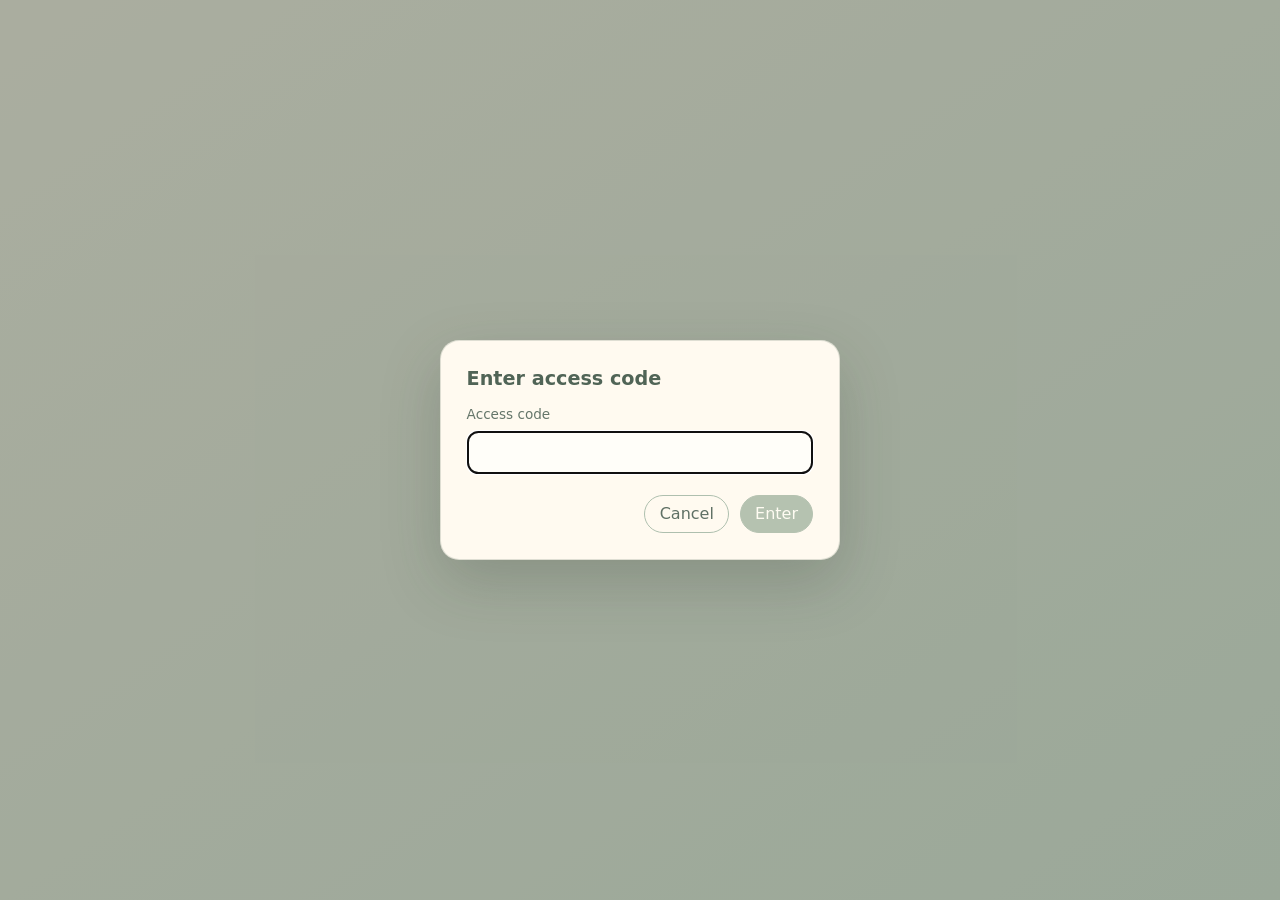
<file: heartopia/index.html>
<!doctype html>
<html lang="en">
  <head>
    <meta charset="UTF-8" />
    <meta name="viewport" content="width=device-width, initial-scale=1" />
    <meta
      name="description"
      content="Daily locations for Roaming Oak Timber and Flawless Fluorite in Heartopia. An unofficial, community-observed guide that updates each day at 06:00 (UTC+8)."
    />
    <title>linlin Heartopia</title>
    <meta property="og:type" content="website" />
    <meta property="og:site_name" content="linlin Heartopia" />
    <meta property="og:title" content="linlin Heartopia — daily resource locations" />
    <meta
      property="og:description"
      content="Where Roaming Oak Timber and Flawless Fluorite are today. Unofficial community guide, not affiliated with the game."
    />
    <meta property="og:url" content="https://hami-qua.com/heartopia/" />
    <meta property="og:image" content="https://hami-qua.com/heartopia/og.jpg" />
    <meta property="og:image:type" content="image/jpeg" />
    <meta property="og:image:width" content="1200" />
    <meta property="og:image:height" content="630" />
    <meta name="twitter:card" content="summary_large_image" />
    <link
      rel="icon"
      type="image/svg+xml"
      href="data:image/svg+xml,%3Csvg%20xmlns='http://www.w3.org/2000/svg'%20viewBox='0%200%2032%2032'%3E%3Crect%20width='32'%20height='32'%20rx='7'%20fill='%23f3ead2'/%3E%3Cpath%20d='M16%204a9%209%200%200%200-9%209c0%206.6%207.6%2013.7%208.3%2014.3a1%201%200%200%200%201.4%200C17.4%2026.7%2025%2019.6%2025%2013a9%209%200%200%200-9-9z'%20fill='%235f7d63'/%3E%3Ccircle%20cx='16'%20cy='13'%20r='3.4'%20fill='%23f3ead2'/%3E%3C/svg%3E"
    />
    <script type="module" crossorigin src="/heartopia/assets/index-BtZYupWb.js"></script>
    <link rel="stylesheet" crossorigin href="/heartopia/assets/index-DLotKn9b.css">
  </head>
  <body>
    <div id="root"></div>
  </body>
</html>
</file>
<file: heartopia/assets/index-DLotKn9b.css>
:root{color:#43554a;font-synthesis:none;text-rendering:optimizelegibility;background:#f8f2df;font-family:Trebuchet MS,ui-rounded,Arial Rounded MT Bold,system-ui,sans-serif}*{box-sizing:border-box}body{min-width:320px;margin:0}button,input{font:inherit}main.heartopia-shell,main.heartopia-access-shell{min-height:100vh;margin:0;padding:0}.heartopia-shell{background:radial-gradient(circle at 12% 8%,#ffffffe6,#0000 26rem),radial-gradient(circle at 88% 22%,#cfe8d5a6,#0000 25rem),linear-gradient(155deg,#fffaf0 0%,#f8efd8 46%,#e7f1dd 100%)}.heartopia-page{max-width:1040px;margin:0 auto;padding:2.5rem 1.4rem 2rem}.heartopia-header{text-align:center;padding:0 0 1.25rem}.heartopia-kicker{color:#8c6f4d;letter-spacing:.16em;text-transform:uppercase;margin:0 0 .35rem;font-size:.78rem;font-weight:700}.heartopia-header h1{color:#4f6657;margin:0;font-size:clamp(1.8rem,5vw,2.8rem)}.heartopia-date{color:#728277;margin:.6rem 0 0}.heartopia-map{margin:0;position:relative}.heartopia-map-image{filter:drop-shadow(0 16px 25px #596f5624);width:100%;height:auto;display:block}.heartopia-map-marker{appearance:none;cursor:pointer;filter:drop-shadow(0 4px 5px #313f3447);z-index:2;background:0 0;border:0;justify-content:center;align-items:center;min-width:44px;min-height:44px;margin:0;padding:0;display:flex;position:absolute;transform:translate(-50%,-50%)}.heartopia-map-marker>img{object-fit:contain;background:#fffdf4f0;border:3px solid #fffffff5;border-radius:50%;width:clamp(31px,4.6vw,49px);height:clamp(31px,4.6vw,49px);padding:4px}.heartopia-map-marker>span{color:#526357;text-align:center;white-space:nowrap;z-index:4;background:#fffdf4f7;border:1px solid #7589763d;border-radius:.65rem;min-width:9.5rem;padding:.45rem .55rem;font-size:.75rem;display:none;position:absolute;top:calc(100% + .3rem);left:50%;transform:translate(-50%)}.heartopia-map-marker>span small{color:#7c887e;margin-top:.15rem;display:block}.heartopia-map-marker:hover>span,.heartopia-map-marker:focus>span{display:block}.heartopia-cluster-1{transform:translate(calc(-50% - 18px),-50%)}.heartopia-cluster-2{transform:translate(calc(18px - 50%),-50%)}.heartopia-resource-grid{grid-template-columns:repeat(2,minmax(0,1fr));gap:1rem;margin:1.2rem 0 0;display:grid}.heartopia-resource-card{background:#fffdf6c7;border:1px solid #808f792e;border-radius:1.15rem;align-items:center;gap:1rem;margin:0;padding:1rem 1.2rem;display:flex}.heartopia-resource-card>img{object-fit:contain;width:76px;height:76px}.heartopia-resource-card h2{color:#4d6052;margin:0;font-size:1rem}.heartopia-resource-card p{color:#78867b;margin:.3rem 0 0}.heartopia-roamingOak{background:#fcf1dbe0}.heartopia-flawlessFluorite{background:#dcf4ebd1}.heartopia-upcoming{margin-top:2.4rem}.heartopia-upcoming h2{color:#536658;margin:0 0 .65rem;font-size:1.15rem}.heartopia-upcoming-list{display:grid}.heartopia-upcoming-row{border-bottom:1px solid #687f6b24;grid-template-columns:5rem repeat(2,minmax(0,1fr));align-items:center;gap:.75rem;padding:.7rem .2rem;display:grid}.heartopia-upcoming-row time{color:#7b6c57;font-weight:700}.heartopia-upcoming-row span{color:#68796d;align-items:center;gap:.45rem;display:flex}.heartopia-upcoming-row img{object-fit:contain;width:30px;height:30px}.heartopia-footer{color:#829087;text-align:center;gap:.25rem;margin-top:2.5rem;font-size:.8rem;display:grid}.heartopia-footer p{margin:0}main.heartopia-access-shell{background:linear-gradient(145deg,#fff8e9,#e5f0df);justify-content:center;align-items:center;display:flex}.heartopia-gate-backdrop{z-index:100;background:#2c3d3166;justify-content:center;align-items:center;padding:1rem;display:flex;position:fixed;inset:0}.heartopia-gate{color:#506156;background:#fffaf0;border:1px solid #687c6838;border-radius:1.2rem;width:100%;max-width:25rem;margin:0;padding:1.6rem;box-shadow:0 22px 60px #2c3b2f38}.heartopia-gate h1{color:#506456;margin:0 0 1rem;font-size:1.2rem}.heartopia-gate form{gap:.55rem;display:grid}.heartopia-gate label{color:#65766a;font-size:.85rem}.heartopia-gate input{color:#405046;background:#fffef9;border:1px solid #bdcbbb;border-radius:.65rem;width:100%;padding:.7rem .8rem;font-size:1rem}.heartopia-gate-error{color:#a34f4f;margin:.1rem 0 0;font-size:.85rem}.heartopia-gate-actions{justify-content:flex-end;gap:.65rem;margin-top:.75rem;display:flex}.heartopia-gate-actions button{color:#5f7064;cursor:pointer;background:0 0;border:1px solid #aebfae;border-radius:99px;padding:.55rem .9rem}.heartopia-gate-actions .heartopia-primary-action{color:#fffdf5;background:#78947d;border-color:#78947d}.heartopia-gate-actions button:disabled{cursor:not-allowed;opacity:.55}@media (width<=680px){.heartopia-page{padding:1.6rem .8rem}.heartopia-resource-grid{grid-template-columns:1fr}.heartopia-resource-card>img{width:64px;height:64px}.heartopia-upcoming-row{grid-template-columns:3.8rem 1fr;align-items:flex-start}.heartopia-upcoming-row span:last-child{grid-column:2}.heartopia-map-marker>span{display:none}}
</file>
